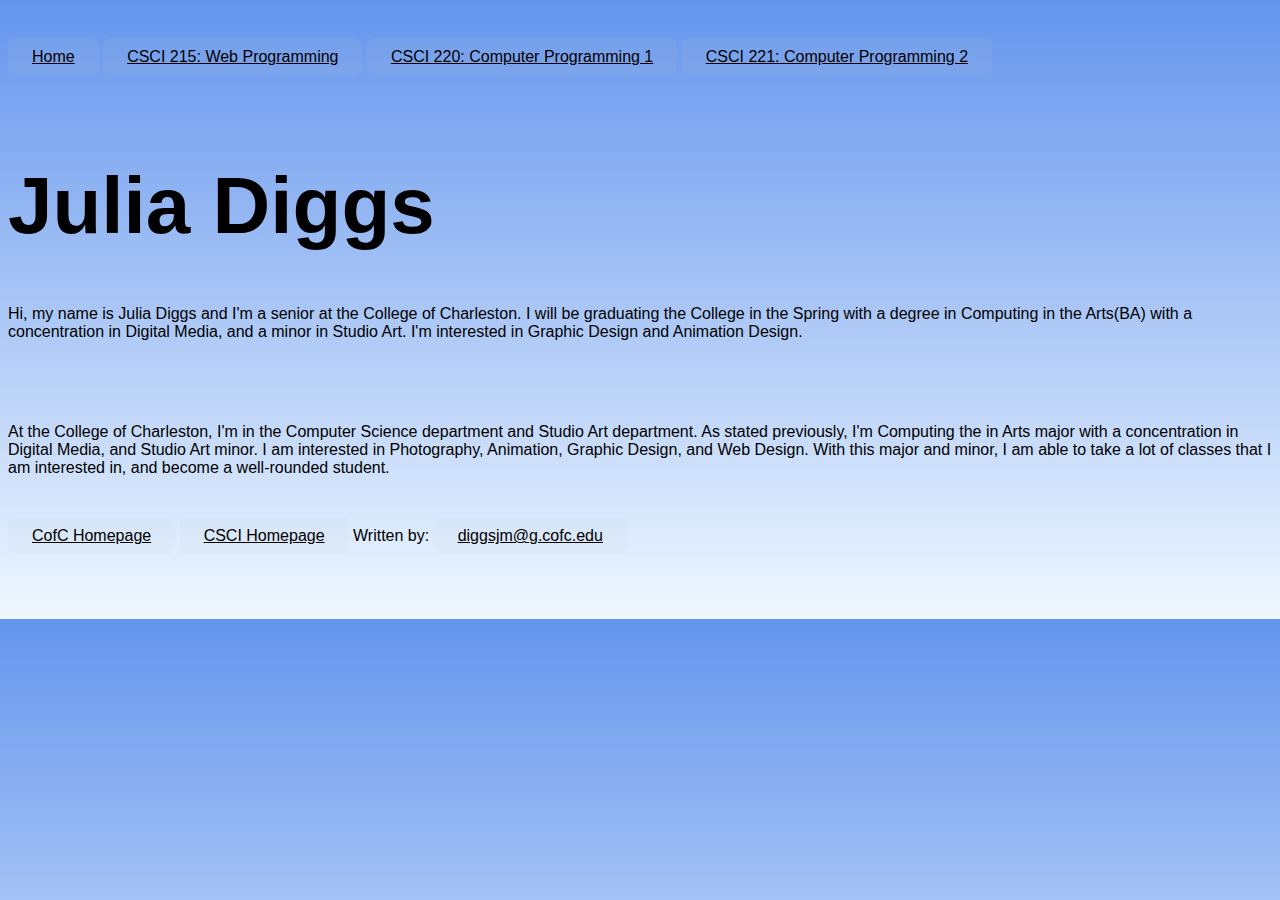
<file: index.html>
<!DOCTYPE html>
<html lang="en">
<head>
    <meta charset="UTF-8">
    <title>Julia Diggs Portfolio</title>
    <link rel="stylesheet" href="styles.css">
   <!-- <link rel="stylesheet" href="mobile.css"> <!-- remember to change for the actual stylesheet-->
</head>
<body>
<!--Nav Section-->
   <!-- <div class="nav">-->
        <!--<nav>
            <ul>
                <li><a href="index.html">Home</a></li>
                <li><a href="csci215.html">CSCI 215: Web Programming</a></li>
                <li><a href="csci220.html">CSCI 220: Computer Programming 1</a></li>
                <li><a href="csci221.html">CSCI 221: Computer Programming 2</a></li>
            </ul>
        </nav>-->
    <div class="section header">

        <div class="nav">
            <a class="button button-primary" href="index.html">Home</a>
            <a class="button" href="csci215.html">CSCI 215: Web Programming</a>
            <a class="button" href="csci220.html">CSCI 220: Computer Programming 1</a>
            <a class="button" href="csci221.html">CSCI 221: Computer Programming 2</a>
        </div>

       <!-- </div> -->
    <!--Header section-->
        <div class="header">
            <h1>Julia Diggs</h1>
            <p>Hi, my name is Julia Diggs and I'm a senior at the College of Charleston. I will be
            graduating the College in the Spring with a degree in Computing in the Arts(BA) with a
            concentration in Digital Media, and a minor in Studio Art. I'm interested in Graphic Design
            and Animation Design.</p>
        </div>


    <section>
        <p>At the College of Charleston, I'm in the Computer Science department and Studio Art department. As stated previously,
        I'm Computing the in Arts major with a concentration in Digital Media, and Studio Art minor. I am interested in
        Photography, Animation, Graphic Design, and Web Design. With this major and minor, I am able to take a lot of classes
        that I am interested in, and become a well-rounded student.</p>
    </section>

    <br>

    <!--Footer-->
    <footer>
        <div class="container">
            <div class="row">
                <div class="columns">
                    <p><a class="button" href=http://cofc.edu">CofC Homepage</a>
                    <a class="button" href="http://compsci.cofc.edu">CSCI Homepage</a>
                    Written by: <a class="button" href="mailto:diggsjm@g.cofc.edu">diggsjm@g.cofc.edu</a></p>

                </div>
            </div>
        </div>
    </footer>

</body>
</html>
</file>
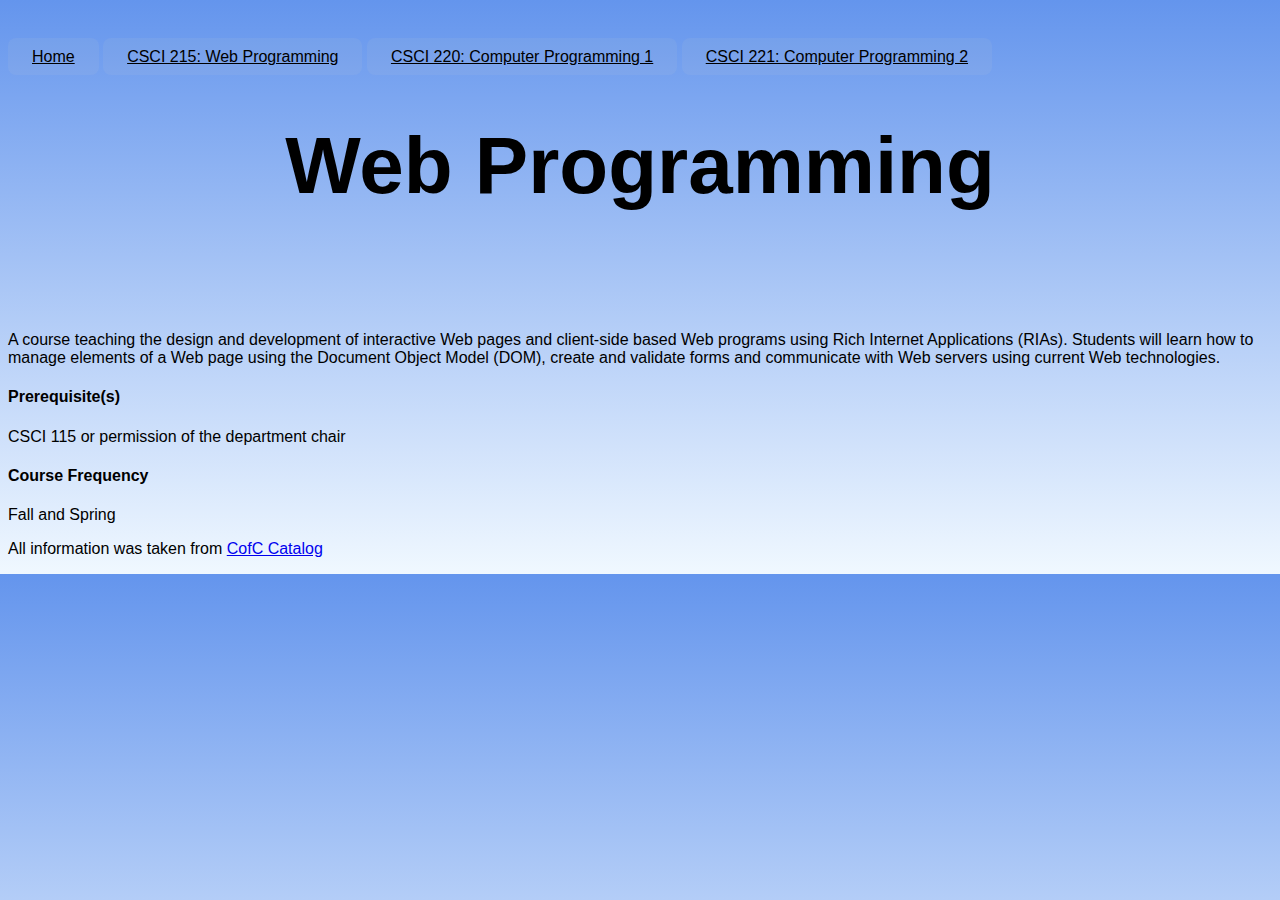
<file: csci215.html>
<!DOCTYPE html>
<html lang="en">
<head>
    <meta charset="UTF-8">
    <title>CSCI 215</title>
    <link rel="stylesheet" href="styles.css">
</head>
<body>
<!--NAV BAR-->
    <div class="section header">
        <div class="nav">
            <a class="button button-primary" href="index.html">Home</a>
            <a class="button" href="csci215.html">CSCI 215: Web Programming</a>
            <a class="button" href="csci220.html">CSCI 220: Computer Programming 1</a>
            <a class="button" href="csci221.html">CSCI 221: Computer Programming 2</a>
        </div>

        <header>
            <h1>Web Programming</h1>
        </header>
    </div>
<!--    <p>In this class, we are taking the skills that we learned in CSCI 115: Web Design to enhance our
    abilies and skills with working in HTML and CSS. Unlike in Web Design, the focus of this class is
    to learn Javascript.</p>-->
    <p>A course teaching the design and development of interactive Web pages and client-side based Web
        programs using Rich Internet Applications (RIAs). Students will learn how to manage elements of
        a Web page using the Document Object Model (DOM), create and validate forms and communicate with
        Web servers using current Web technologies.</p>

    <!--<h4>Syllabus</h4>-->


    <h4>Prerequisite(s)</h4>
    <p>CSCI 115 or permission of the department chair</p>

    <h4>Course Frequency</h4>
    <p>Fall and Spring</p>

    <footer>
        <p>All information was taken from <a href="http://catalog.cofc.edu/preview_program.php?catoid=12&poid=2621">CofC
            Catalog</a></p>
    </footer>
</body>
</html>
</file>
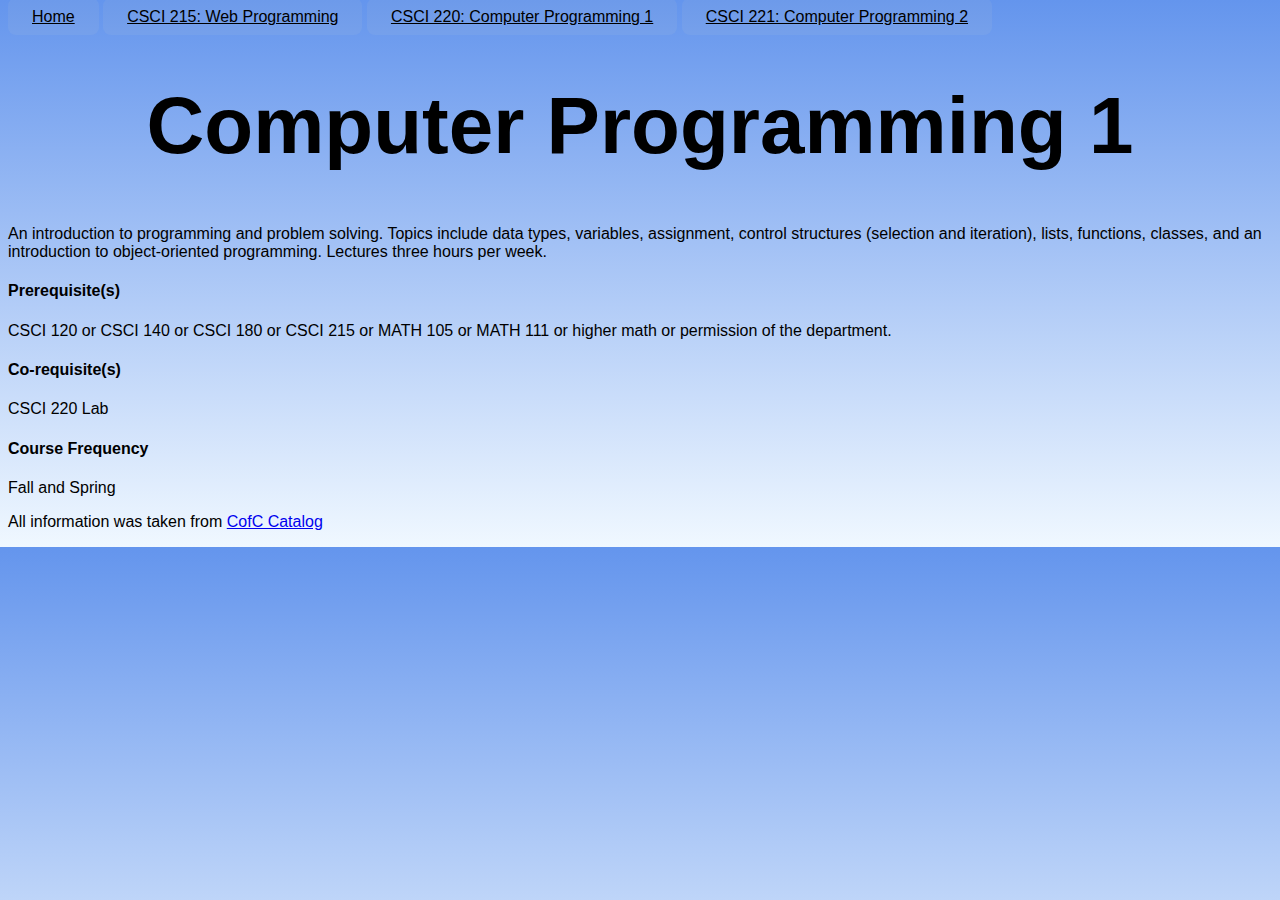
<file: csci220.html>
<!DOCTYPE html>
<html lang="en">
<head>
    <meta charset="UTF-8">
    <title>CSCI 220</title>
    <link rel="stylesheet" href="styles.css">
</head>
<body>
<!--NAV BAR-->
<div class="nav">
    <a class="button button-primary" href="index.html">Home</a>
    <a class="button" href="csci215.html">CSCI 215: Web Programming</a>
    <a class="button" href="csci220.html">CSCI 220: Computer Programming 1</a>
    <a class="button" href="csci221.html">CSCI 221: Computer Programming 2</a>
</div>

    <header>
        <h1>Computer Programming 1</h1>
    </header>

<!--    <p>In this class, we learned the basics in coding with the beginner language of Python.
    Throughout the class, we had to turn in various assignments to show our learned knowledge
    from this class.</p>-->
    <p>An introduction to programming and problem solving. Topics include data types, variables,
        assignment, control structures (selection and iteration), lists, functions, classes, and
        an introduction to object-oriented programming. Lectures three hours per week.</p>

    <h4>Prerequisite(s)</h4>
    <p>CSCI 120 or CSCI 140 or CSCI 180 or CSCI 215 or MATH 105 or MATH 111 or higher math
    or permission of the department.</p>

    <h4>Co-requisite(s)</h4>
    <p>CSCI 220 Lab</p>

    <h4>Course Frequency</h4>
    <p>Fall and Spring</p>

    <footer>
        <p>All information was taken from <a href="http://catalog.cofc.edu/preview_program.php?catoid=12&poid=2621">CofC
            Catalog</a></p>
    </footer>
</body>
</html>
</file>
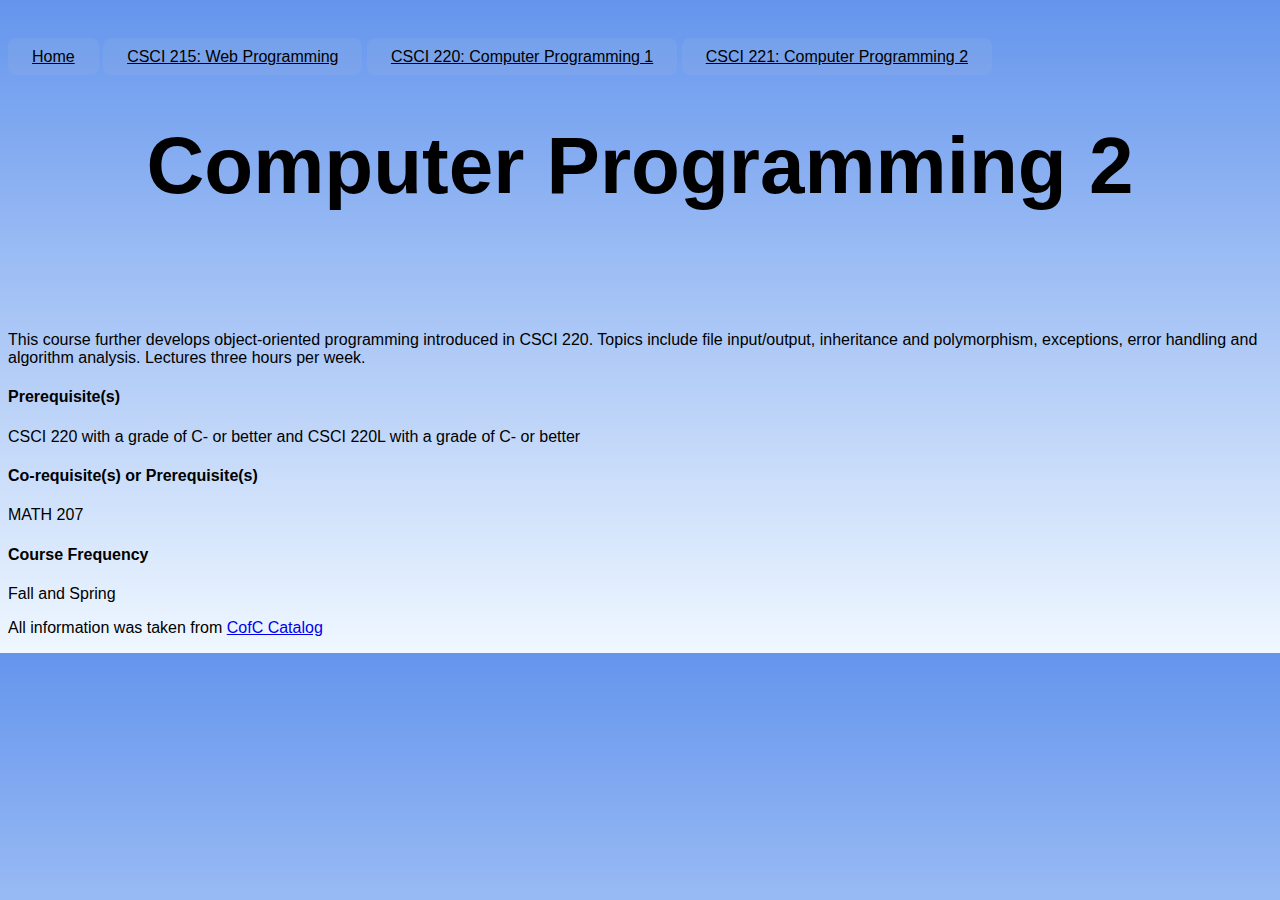
<file: csci221.html>
<!DOCTYPE html>
<html lang="en">
<head>
    <meta charset="UTF-8">
    <title>CSCI 220</title>
    <link rel="stylesheet" href="styles.css">
</head>
<body>
<!--NAV BAR-->
    <div class="section header">
        <div class="nav">
            <a class="button button-primary" href="index.html">Home</a>
            <a class="button" href="csci215.html">CSCI 215: Web Programming</a>
            <a class="button" href="csci220.html">CSCI 220: Computer Programming 1</a>
            <a class="button" href="csci221.html">CSCI 221: Computer Programming 2</a>
        </div>

        <header>
            <h1>Computer Programming 2</h1>
        </header>
    </div>
    <p>This course further develops object-oriented programming introduced in CSCI 220. Topics include file input/output,
        inheritance and polymorphism, exceptions, error handling and algorithm analysis. Lectures three hours per week.</p>

    <h4>Prerequisite(s)</h4>
    <p>CSCI 220 with a grade of C- or better and CSCI 220L with a grade of C-
    or better</p>

    <h4>Co-requisite(s) or Prerequisite(s)</h4>
    <p>MATH 207</p>

    <h4>Course Frequency</h4>
    <p>Fall and Spring</p>


    <footer>
        <p>All information was taken from <a href="http://catalog.cofc.edu/preview_program.php?catoid=12&poid=2621">CofC
            Catalog</a></p>
    </footer>
</body>
</html>
</file>
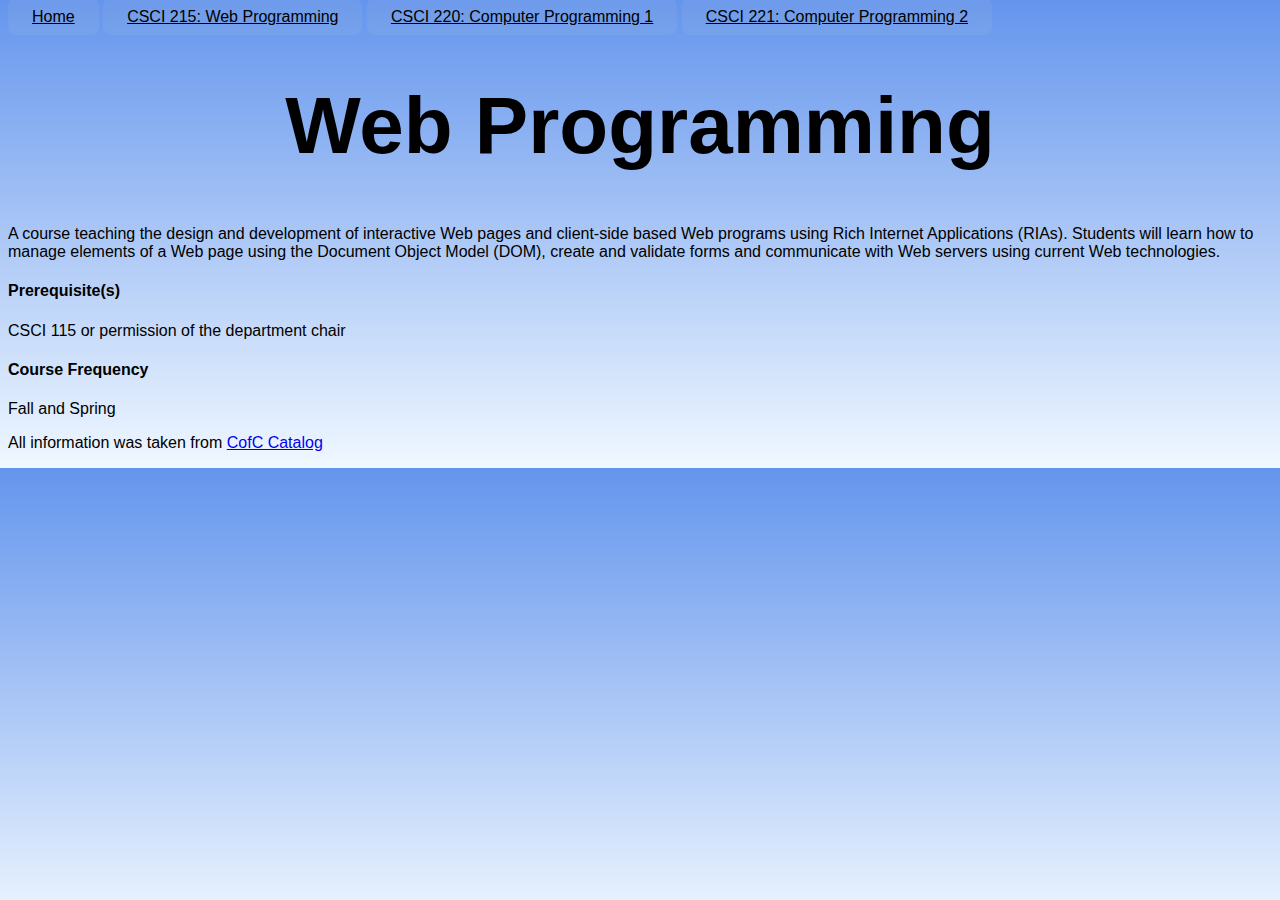
<file: csci215/csci215.html>
<!DOCTYPE html>
<html lang="en">
<head>
    <meta charset="UTF-8">
    <title>CSCI 215</title>
    <link rel="stylesheet" href="styles.css">
</head>
<body>
<!--NAV BAR-->
<div class="nav">
    <a class="button button-primary" href="#">Home</a>
    <a class="button" href="csci215/csci215.html">CSCI 215: Web Programming</a>
    <a class="button" href="csci220/csci220.html">CSCI 220: Computer Programming 1</a>
    <a class="button" href="csci221/csci221.html">CSCI 221: Computer Programming 2</a>
</div>

    <header>
        <h1>Web Programming</h1>
    </header>
<!--    <p>In this class, we are taking the skills that we learned in CSCI 115: Web Design to enhance our
    abilies and skills with working in HTML and CSS. Unlike in Web Design, the focus of this class is
    to learn Javascript.</p>-->
    <p>A course teaching the design and development of interactive Web pages and client-side based Web
        programs using Rich Internet Applications (RIAs). Students will learn how to manage elements of
        a Web page using the Document Object Model (DOM), create and validate forms and communicate with
        Web servers using current Web technologies.</p>

    <h4>Prerequisite(s)</h4>
    <p>CSCI 115 or permission of the department chair</p>

    <h4>Course Frequency</h4>
    <p>Fall and Spring</p>

    <footer>
        <p>All information was taken from <a href="http://catalog.cofc.edu/preview_program.php?catoid=12&poid=2621">CofC
            Catalog</a></p>
    </footer>
</body>
</html>
</file>
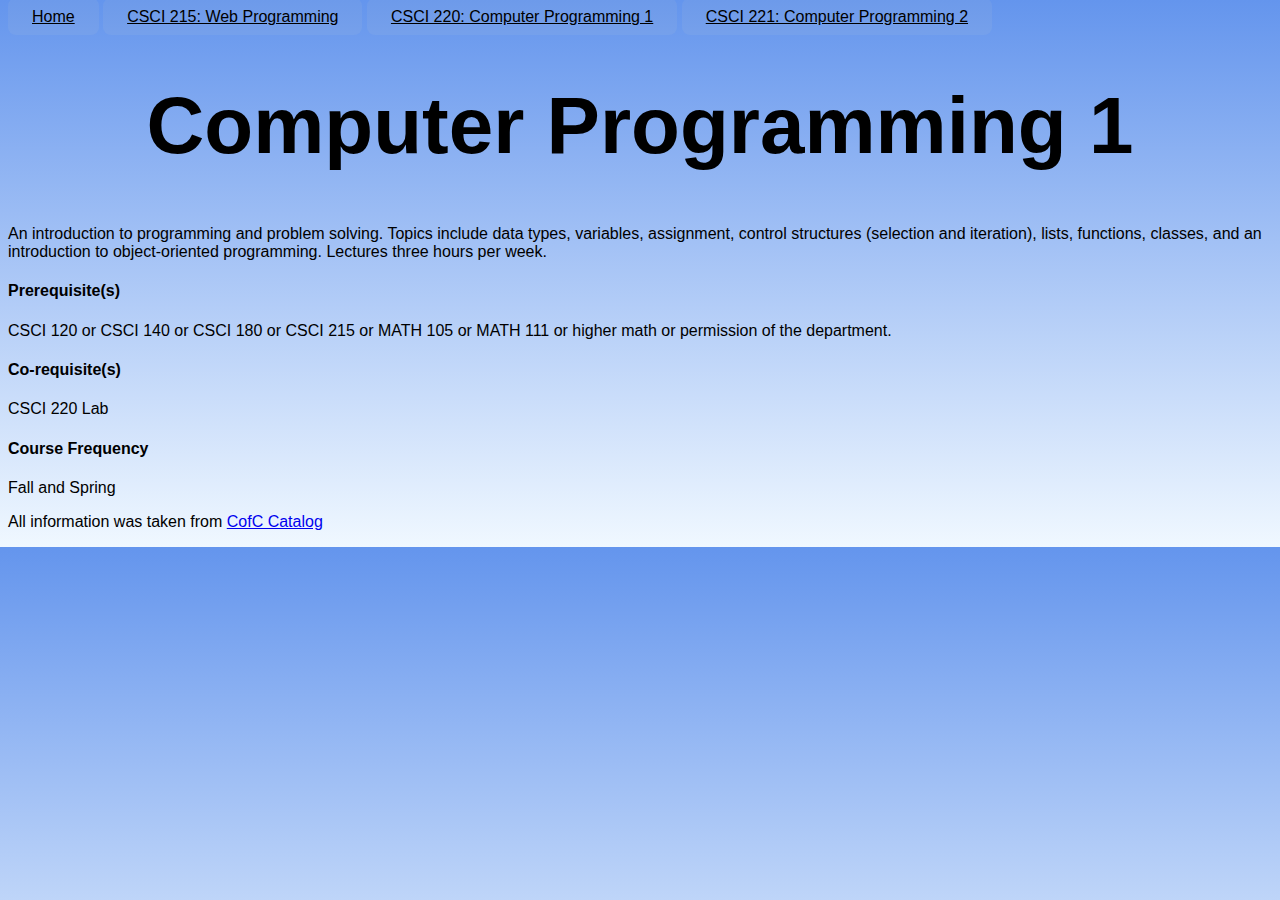
<file: csci220/csci220.html>
<!DOCTYPE html>
<html lang="en">
<head>
    <meta charset="UTF-8">
    <title>CSCI 220</title>
    <link rel="stylesheet" href="styles.css">
</head>
<body>
<!--NAV BAR-->
<div class="nav">
    <a class="button button-primary" href="#">Home</a>
    <a class="button" href="csci215/csci215.html">CSCI 215: Web Programming</a>
    <a class="button" href="csci220/csci220.html">CSCI 220: Computer Programming 1</a>
    <a class="button" href="csci221/csci221.html">CSCI 221: Computer Programming 2</a>
</div>

    <header>
        <h1>Computer Programming 1</h1>
    </header>

<!--    <p>In this class, we learned the basics in coding with the beginner language of Python.
    Throughout the class, we had to turn in various assignments to show our learned knowledge
    from this class.</p>-->
    <p>An introduction to programming and problem solving. Topics include data types, variables,
        assignment, control structures (selection and iteration), lists, functions, classes, and
        an introduction to object-oriented programming. Lectures three hours per week.</p>

    <h4>Prerequisite(s)</h4>
    <p>CSCI 120 or CSCI 140 or CSCI 180 or CSCI 215 or MATH 105 or MATH 111 or higher math
    or permission of the department.</p>

    <h4>Co-requisite(s)</h4>
    <p>CSCI 220 Lab</p>

    <h4>Course Frequency</h4>
    <p>Fall and Spring</p>

    <footer>
        <p>All information was taken from <a href="http://catalog.cofc.edu/preview_program.php?catoid=12&poid=2621">CofC
            Catalog</a></p>
    </footer>
</body>
</html>
</file>
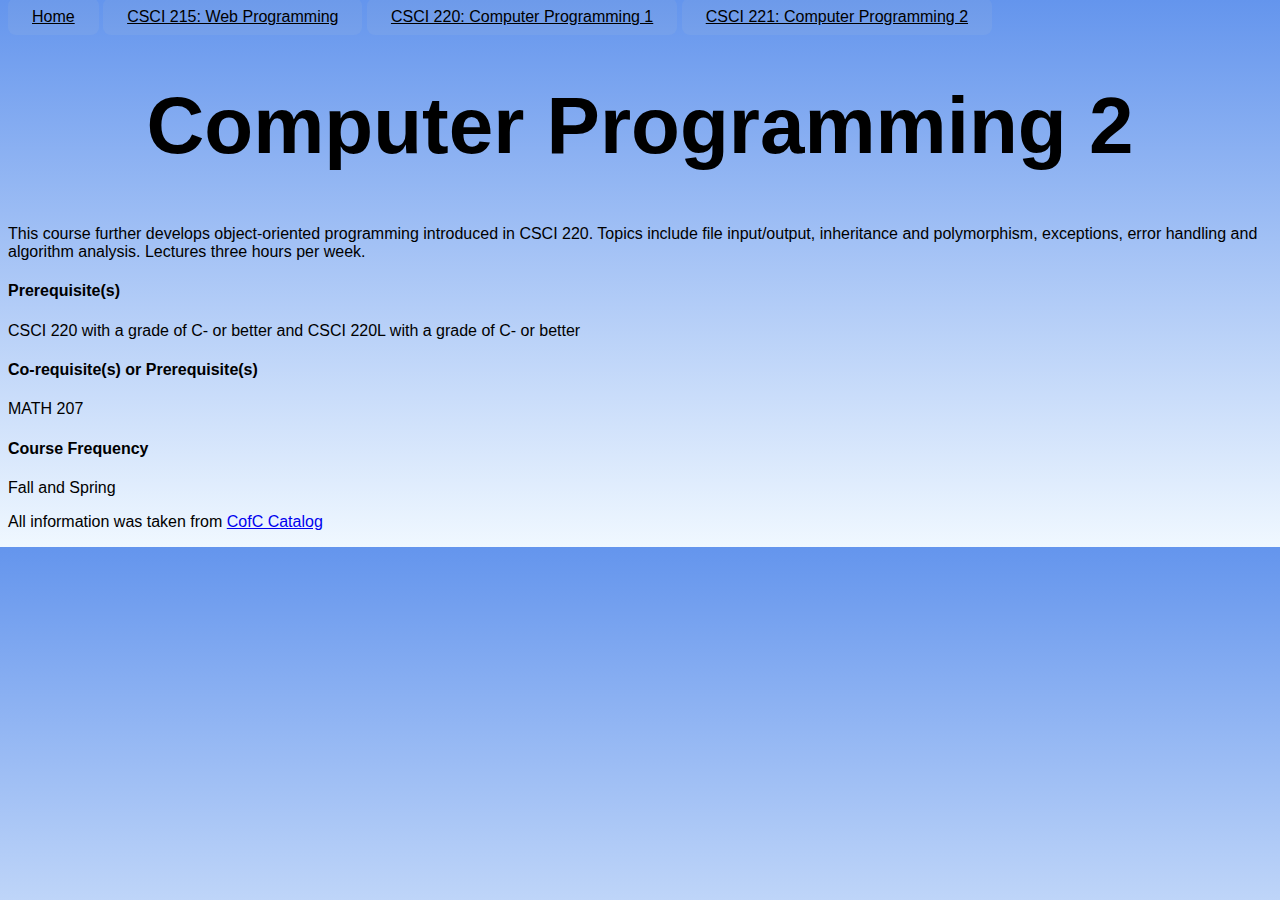
<file: csci221/csci221.html>
<!DOCTYPE html>
<html lang="en">
<head>
    <meta charset="UTF-8">
    <title>CSCI 220</title>
    <link rel="stylesheet" href="styles.css">
</head>
<body>
<!--NAV BAR-->
<div class="nav">
    <a class="button button-primary" href="#">Home</a>
    <a class="button" href="csci215/csci215.html">CSCI 215: Web Programming</a>
    <a class="button" href="csci220/csci220.html">CSCI 220: Computer Programming 1</a>
    <a class="button" href="csci221/csci221.html">CSCI 221: Computer Programming 2</a>
</div>

    <header>
        <h1>Computer Programming 2</h1>
    </header>

    <p>This course further develops object-oriented programming introduced in CSCI 220. Topics include file input/output,
        inheritance and polymorphism, exceptions, error handling and algorithm analysis. Lectures three hours per week.</p>

    <h4>Prerequisite(s)</h4>
    <p>CSCI 220 with a grade of C- or better and CSCI 220L with a grade of C-
    or better</p>

    <h4>Co-requisite(s) or Prerequisite(s)</h4>
    <p>MATH 207</p>

    <h4>Course Frequency</h4>
    <p>Fall and Spring</p>


    <footer>
        <p>All information was taken from <a href="http://catalog.cofc.edu/preview_program.php?catoid=12&poid=2621">CofC
            Catalog</a></p>
    </footer>
</body>
</html>
</file>
<file: styles.css>
body{
    background-image: linear-gradient(to bottom, cornflowerblue, aliceblue);
    background-repeat: repeat;
    font-family: 'Open Sans Condensed', sans-serif;
}
header{
    font-family: 'Open Sans Condensed', sans-serif;
    text-align: center;
}

.nav{
    text-align: left;
    font-family: 'Open Sans Condensed', sans-serif;
}

.nav .button{
    width: 48%;
    margin: 2px 0;
    font-family: 'Open Sans Condensed', sans-serif;
}

.button{
    font-family: 'Open Sans Condensed', sans-serif;
    background-color: rgba(197,205, 216,.1);
    color: black;
    border: aliceblue;
    text-align: center;
    font-size: 16px;
    padding: 10px 24px;
    border-radius: 8px;
}

.button:hover{
    background-color: rgba(197,205, 216,.3);
    color: black;
}

/* applies to ALL widths */


/* Larger than mobile */
/* applies to all widths 400px and greater */
@media (min-width: 400px) {

}

/* Larger than phablet */
/* applies to all widths 550px and greater */
@media (min-width: 550px) {
    .header{
        padding: 40px 0 50px 0;
    }
    .logo{
        position: static;
        background-color: transparent;
        font-size: 2rem;
        line-height: 1;
    }
    .nav .button{
        width: auto;
    }
    h1{
        font-size: 5rem;
    }
    h2{
        font-size: 4.2rem;
    }

}

/* Larger than tablet */

/* applies to all widths 750px and greater */
@media (min-width: 750px) {
    .logo {
        font-size: 3rem;
        position: relative;
        top: 5px;
    }
}

/* Larger than desktop */
/* applies to all widths 100px and greater */
@media (min-width: 1000px) {

}

/* Larger than Desktop HD */
/* applies to 1200px and greater */
@media (min-width: 1200px) {

}
</file>
<file: mobile.css>
/* Mobile first queries */
    /* applies to ALL widths*/
    .header {
        padding: 30px 0 20px 0;
        background-image: url(../imgs/header.jpg);
        background-size: cover;
    }
    .logo {
        font-weight: 600;
        color: rgb(255, 209, 143);

        background-color: black;
        position: fixed;
        top: 0;
        left: 0;
        right: 0;
        padding-left: 10px;
        z-index: 100;
    }
    .nav{
        text-align: right;
    }
    .nav .button{
        width: 48%;
        margin: 2px 0;
    }
    .button{
        background-color: rgba(255,255,255,.5);
    }
    .button:hover {
        background-color: rgb(255,255,255,.3);

    }
    .action{
        text-align: center;
        padding-top: 37px;
    }
    .action h1 {
        margin:0;
        font-size: 3rem;
    }
    .action h2 {
        margin: 0 0 20px 0;
        font-size: 2.5rem;
    }
    /* applies to ALL widths */


    /* Larger than mobile */
    /* applies to all widths 400px and greater */
    @media (min-width: 400px) {

    }

    /* Larger than phablet */
    /* applies to all widths 550px and greater */
    @media (min-width: 550px) {
        .header{
            padding: 40px 0 50px 0;
        }
        .logo{
            position: static;
            background-color: transparent;
            font-size: 2rem;
            line-height: 1;
        }
        .nav .button{
            width: auto;
        }
        h1{
            font-size: 5rem;
        }
        h2{
            font-size: 4.2rem;
        }

    }

    /* Larger than tablet */

    /* applies to all widths 750px and greater */
    @media (min-width: 750px) {
        .logo {
            font-size: 3rem;
            position: relative;
            top: 5px;
        }
    }

    /* Larger than desktop */
    /* applies to all widths 100px and greater */
    @media (min-width: 1000px) {

    }

    /* Larger than Desktop HD */
    /* applies to 1200px and greater */
    @media (min-width: 1200px) {

    }
</file>
<file: csci215/styles.css>
body{
    background-image: linear-gradient(to bottom, cornflowerblue, aliceblue);
    background-repeat: repeat;
    font-family: 'Open Sans Condensed', sans-serif;
}
header{
    font-family: 'Open Sans Condensed', sans-serif;
    text-align: center;
}

.nav{
    text-align: left;
    font-family: 'Open Sans Condensed', sans-serif;
}

.nav .button{
    width: 48%;
    margin: 2px 0;
    font-family: 'Open Sans Condensed', sans-serif;
}

.button{
    font-family: 'Open Sans Condensed', sans-serif;
    background-color: rgba(197,205, 216,.1);
    color: black;
    border: aliceblue;
    text-align: center;
    font-size: 16px;
    padding: 10px 24px;
    border-radius: 8px;
}

.button:hover{
    background-color: rgba(197,205, 216,.3);
    color: black;
}

/* applies to ALL widths */


/* Larger than mobile */
/* applies to all widths 400px and greater */
@media (min-width: 400px) {

}

/* Larger than phablet */
/* applies to all widths 550px and greater */
@media (min-width: 550px) {
    .header{
        padding: 40px 0 50px 0;
    }
    .logo{
        position: static;
        background-color: transparent;
        font-size: 2rem;
        line-height: 1;
    }
    .nav .button{
        width: auto;
    }
    h1{
        font-size: 5rem;
    }
    h2{
        font-size: 4.2rem;
    }

}

/* Larger than tablet */

/* applies to all widths 750px and greater */
@media (min-width: 750px) {
    .logo {
        font-size: 3rem;
        position: relative;
        top: 5px;
    }
}

/* Larger than desktop */
/* applies to all widths 100px and greater */
@media (min-width: 1000px) {

}

/* Larger than Desktop HD */
/* applies to 1200px and greater */
@media (min-width: 1200px) {

}
</file>
<file: csci220/styles.css>
body{
    background-image: linear-gradient(to bottom, cornflowerblue, aliceblue);
    background-repeat: repeat;
    font-family: 'Open Sans Condensed', sans-serif;
}
header{
    font-family: 'Open Sans Condensed', sans-serif;
    text-align: center;
}

.nav{
    text-align: left;
    font-family: 'Open Sans Condensed', sans-serif;
}

.nav .button{
    width: 48%;
    margin: 2px 0;
    font-family: 'Open Sans Condensed', sans-serif;
}

.button{
    font-family: 'Open Sans Condensed', sans-serif;
    background-color: rgba(197,205, 216,.1);
    color: black;
    border: aliceblue;
    text-align: center;
    font-size: 16px;
    padding: 10px 24px;
    border-radius: 8px;
}

.button:hover{
    background-color: rgba(197,205, 216,.3);
    color: black;
}

/* applies to ALL widths */


/* Larger than mobile */
/* applies to all widths 400px and greater */
@media (min-width: 400px) {

}

/* Larger than phablet */
/* applies to all widths 550px and greater */
@media (min-width: 550px) {
    .header{
        padding: 40px 0 50px 0;
    }
    .logo{
        position: static;
        background-color: transparent;
        font-size: 2rem;
        line-height: 1;
    }
    .nav .button{
        width: auto;
    }
    h1{
        font-size: 5rem;
    }
    h2{
        font-size: 4.2rem;
    }

}

/* Larger than tablet */

/* applies to all widths 750px and greater */
@media (min-width: 750px) {
    .logo {
        font-size: 3rem;
        position: relative;
        top: 5px;
    }
}

/* Larger than desktop */
/* applies to all widths 100px and greater */
@media (min-width: 1000px) {

}

/* Larger than Desktop HD */
/* applies to 1200px and greater */
@media (min-width: 1200px) {

}
</file>
<file: csci221/styles.css>
body{
    background-image: linear-gradient(to bottom, cornflowerblue, aliceblue);
    background-repeat: repeat;
    font-family: 'Open Sans Condensed', sans-serif;
}
header{
    font-family: 'Open Sans Condensed', sans-serif;
    text-align: center;
}

.nav{
    text-align: left;
    font-family: 'Open Sans Condensed', sans-serif;
}

.nav .button{
    width: 48%;
    margin: 2px 0;
    font-family: 'Open Sans Condensed', sans-serif;
}

.button{
    font-family: 'Open Sans Condensed', sans-serif;
    background-color: rgba(197,205, 216,.1);
    color: black;
    border: aliceblue;
    text-align: center;
    font-size: 16px;
    padding: 10px 24px;
    border-radius: 8px;
}

.button:hover{
    background-color: rgba(197,205, 216,.3);
    color: black;
}

/* applies to ALL widths */


/* Larger than mobile */
/* applies to all widths 400px and greater */
@media (min-width: 400px) {

}

/* Larger than phablet */
/* applies to all widths 550px and greater */
@media (min-width: 550px) {
    .header{
        padding: 40px 0 50px 0;
    }
    .logo{
        position: static;
        background-color: transparent;
        font-size: 2rem;
        line-height: 1;
    }
    .nav .button{
        width: auto;
    }
    h1{
        font-size: 5rem;
    }
    h2{
        font-size: 4.2rem;
    }

}

/* Larger than tablet */

/* applies to all widths 750px and greater */
@media (min-width: 750px) {
    .logo {
        font-size: 3rem;
        position: relative;
        top: 5px;
    }
}

/* Larger than desktop */
/* applies to all widths 100px and greater */
@media (min-width: 1000px) {

}

/* Larger than Desktop HD */
/* applies to 1200px and greater */
@media (min-width: 1200px) {

}
</file>
